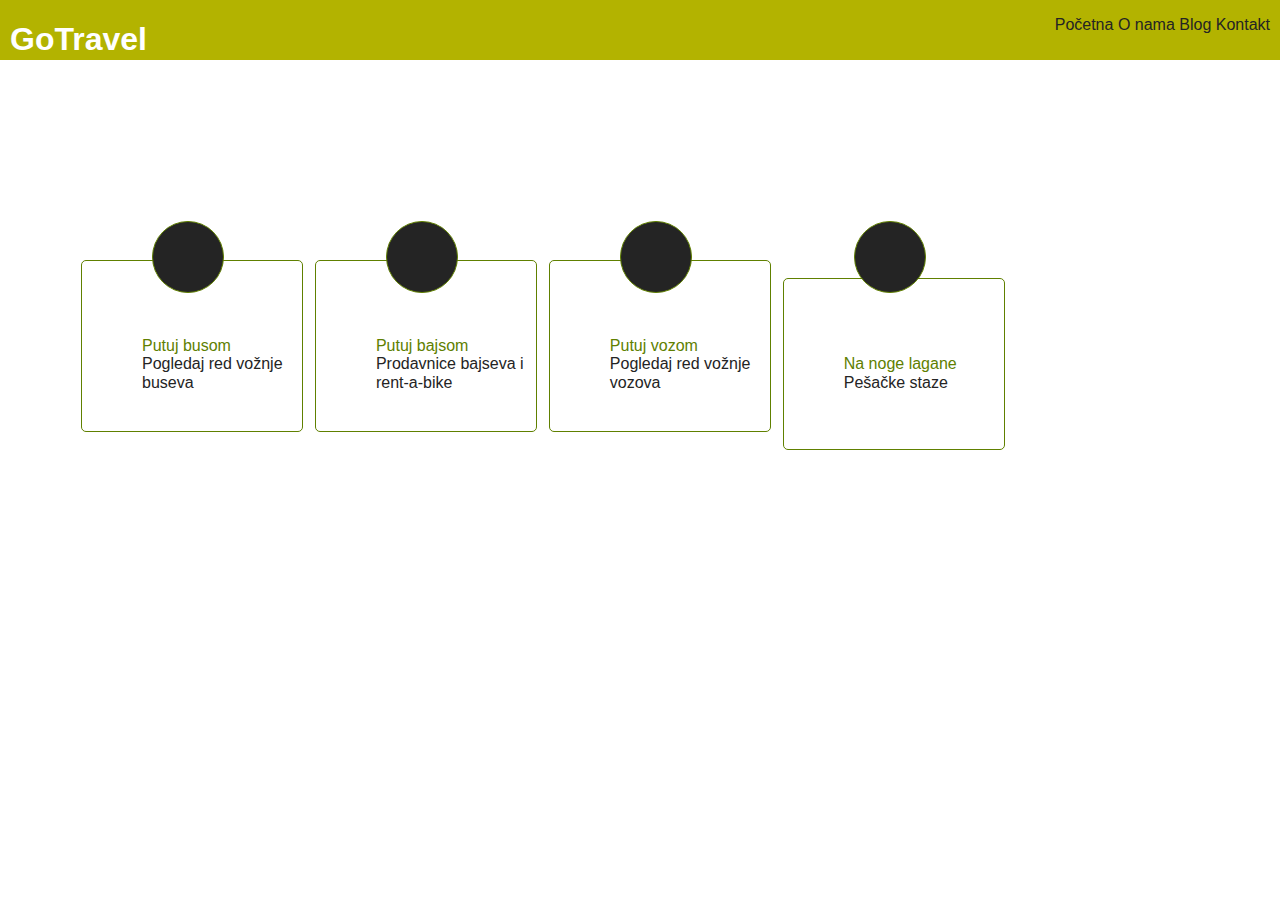
<file: Domaci_3/3rd_lesson.html>
<!DOCTYPE html>
<html>
	<head>
	<meta charset="UTF-8">
		<title>Putovanja</title>
		<link rel="stylesheet" type="text/css" href="normalize.css">
		<link rel="stylesheet" type="text/css" href="style_3.css">
	<body>
		<header>
			<h1>GoTravel</h1>
			<nav>
				<ul>
					<li><a href="#">Početna</a></li>
					<li><a href="#">O nama</a></li>
					<li><a href="#">Blog</a></li>
					<li><a href="#">Kontakt</a></li>
				</ul>
			</nav>
		</header>
		<article>
				<div id="container">
				<p>Putuj busom<br/>
				<a href="#">Pogledaj red vožnje buseva</a></p>
				</div>
					<div id="circle">
					</div>

					</div>
				<div id="container">
					<p>Putuj bajsom<br/>
					<a href="#">Prodavnice bajseva i rent-a-bike</a></p>
				</div>
				    <div id="circle">
				    </div>
				<div id="container">
					<p>Putuj vozom<br/>
					<a href="#">Pogledaj red vožnje vozova</a></p>
				</div>
					<div id="circle">
					</div>
				<div id="container">
					<p>Na noge lagane<br/>
					<a href="#">Pešačke staze</a></p>
				</div>
					<div id="circle">
					</div>
		</article>
	</body>
	</head>
</html>
</file>
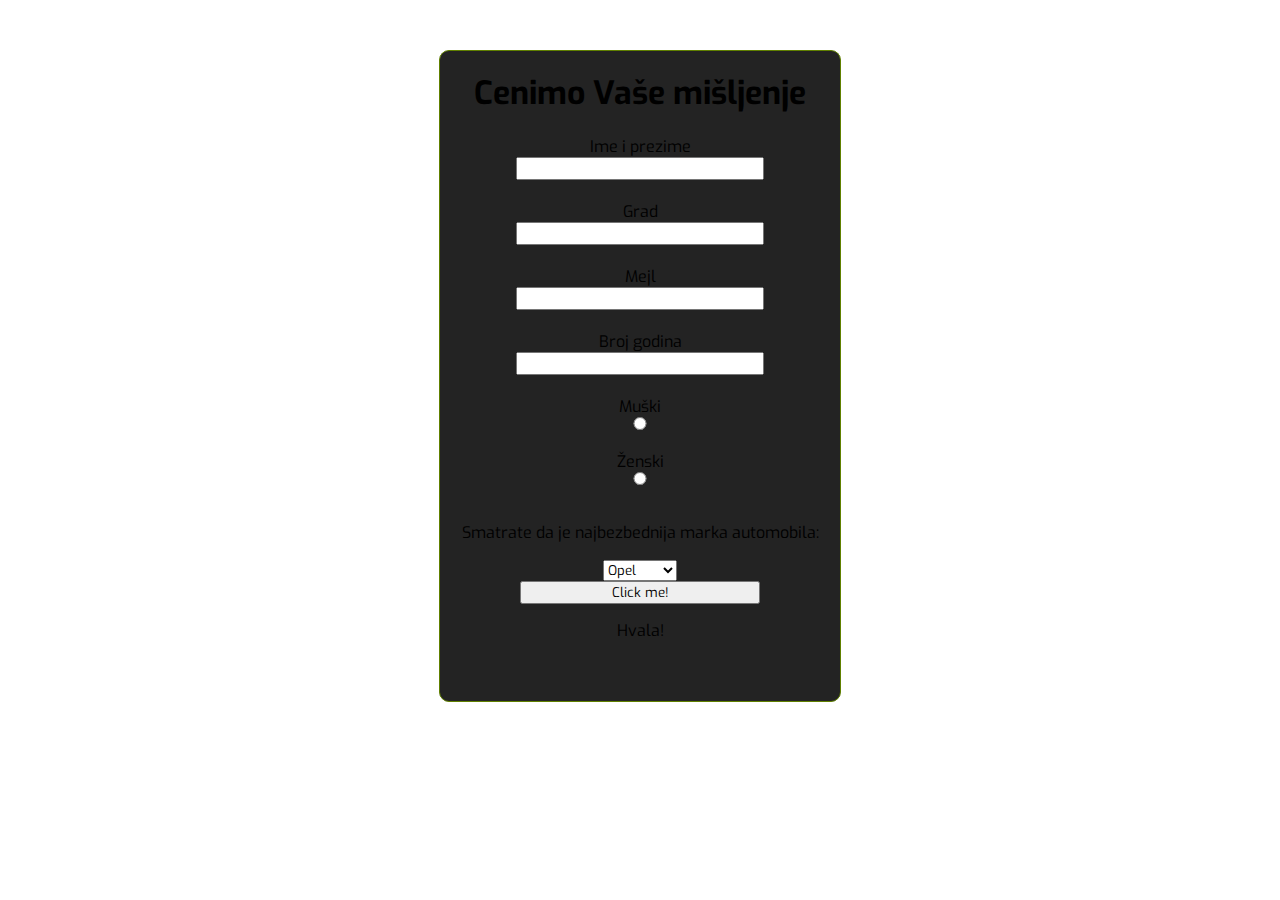
<file: Domaci_4/forma1.html>
<!DOCTYPE html>
<html>
	<head>
		<title>Registracija</title>
		<meta charset="UTF-8">
		<link href="https://fonts.googleapis.com/css?family=Exo" rel="stylesheet">
		<link rel="stylesheet" type="text/css" href="formastyle.css">
	</head>

	<body>

		<div id="container">
		<h1>Cenimo Vaše mišljenje</h1>

		<form action="#">
			<label for "ime i prezime">Ime i prezime</label>
			<input type="text" name="ime i prezime"><br/>

			<label for "grad">Grad</label>
			<input type="text" name="grad"><br/>

			<label for "mejl">Mejl</label>
			<input type="email" name="mejl"><br/>

			<label for "broj godina">Broj godina</label>
			<input type="number" name="broj godina"><br/>

			<label for "pol">Muški</label>
			<input type="radio" name="pol" value="Muski"><br/>

			<label for "pol">Ženski</label>
			<input type="radio" name="pol" value="Zenski"><br>
			
			<p>Smatrate da je najbezbednija marka automobila:</p>
			<select name="cars">
				<option value="opel">Opel</option>
				<option value="mercedes">Merceds</option>
				<option value="audi">Audi</option>
				<option value="volvo">Volvo</option>
				<option value="vw">VW</option>
				<option value="peugot">Peugot</option>
			</select>
			<!--Ovde sam imala malih problema sto se tice razdvajanja ova dva taga-->
			<input type="submit" name="prosledi" value="Click me!" required>
			<p>Hvala!</p>

		</form>
		</div>
	</body>
</html>
</file>
<file: Domaci_3/style_3.css>
body {
	font-family: Tahoma, sans-serif;
}

header {
	background-color: rgb(179, 179, 0);
	height: 60px;
	color: #fff;
	padding-right: 10px;
	padding-left: 10px;
}
ul {
	list-style: none;
}

h1, nav ul li {
	display: inline-block;
}


a {
	text-decoration: none;
	color: #242424;
}

a:hover {
	text-decoration: underline;
}

nav {
	float: right;
}

#container {
	border: 1px solid #608000;
	         width: 220px;
	         height: 170px;
	         border-radius: 5px;
	         position: relative;
	         margin: 200px -85px 20px 81px;
}

#circle {
	border: 1px solid #608000;
	width: 70px;
	height: 70px;
	border-radius: 50%;
	background-color: #242424;
	margin: 100px 5px 95px -70px;
	position: relative;
}



p {
	color: #608000 ;
	padding: 60px 10px 10px 60px;
}

#circle:hover {
	background-color: #608000;
}

#container, #circle {
	display: inline-block;
}
</file>
<file: Domaci_4/formastyle.css>
* {
	font-family: 'Exo', sans-serif;
}

#container {
	border: 1px solid #608000;
	width: 400px;
	height: 650px;
	border-radius: 10px;
	position: relative;
	margin: 50px auto;
	text-align: center;
	background-color: #232323;

}

input {
	display: block;
	width: 60%;
	margin: auto;
}
</file>
